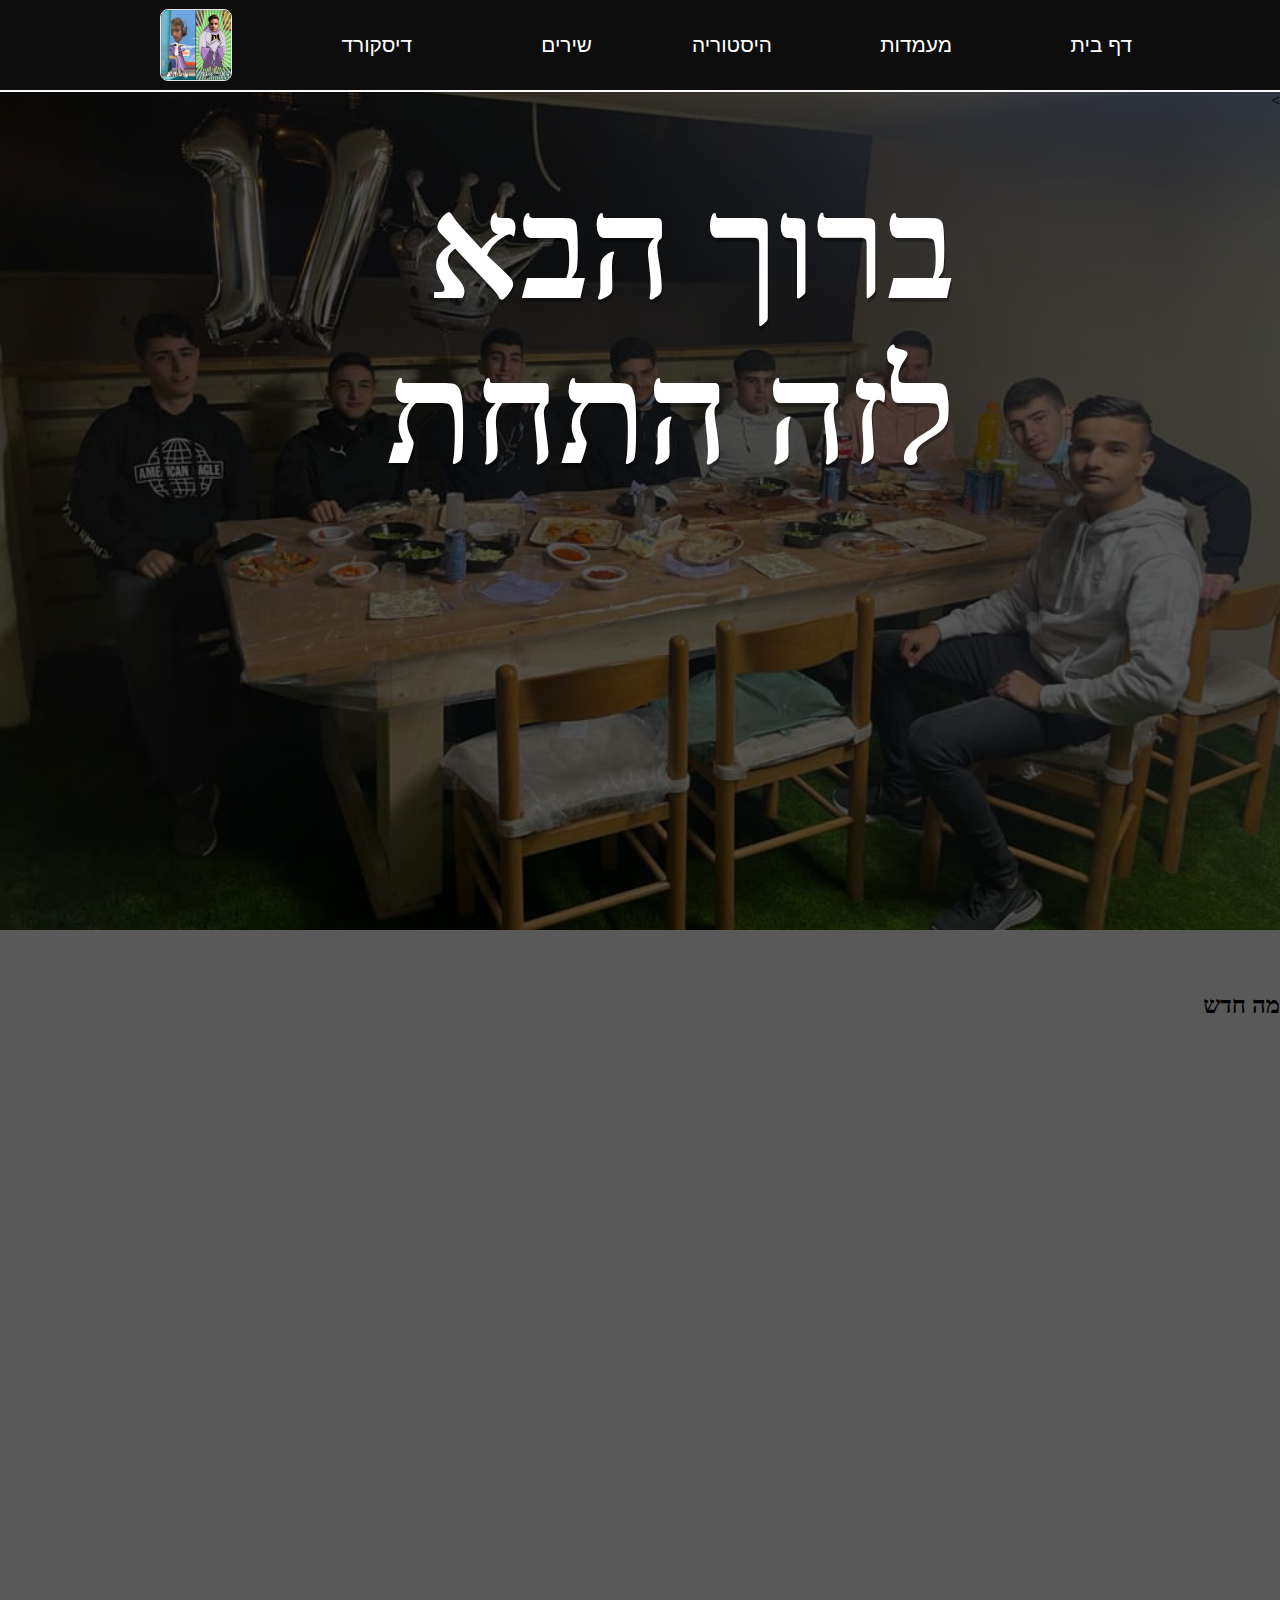
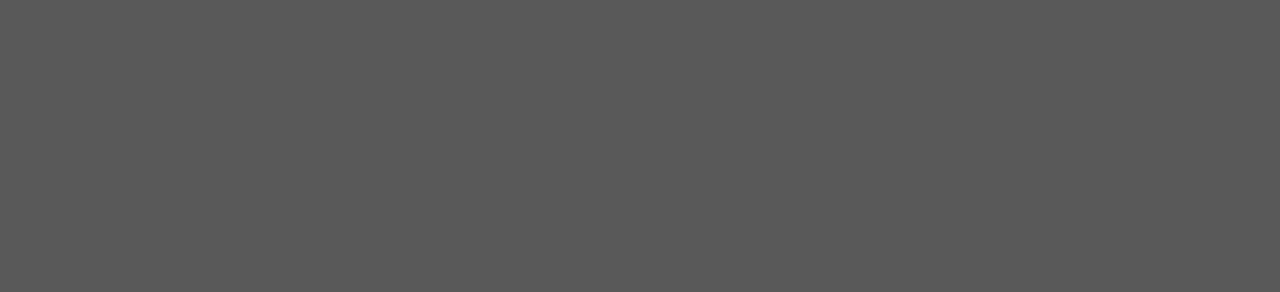
<file: index.html>
<!DOCTYPE html>
<html>

<head>
    <title>
        	Zehataht Home
	</title>
    <link rel="stylesheet" type="text/css" href="./css/style.css" />
    <link rel="shortcut icon" type="image/x-icon" href="./Image/icon.png" />
</head>

<body dir="rtl">
    <header>
        <nav class="Menu">
            <ul>
                <li> <a href="Home.html"> דף בית </a> </li>
                <li> <a href="Mamadot.html"> מעמדות </a> </li>
                <li> <a href="History.html"> היסטוריה </a> </li>
                <li> <a href="Music.html"> שירים </a> </li>
                <li> <a target="_blank" href="https://discord.gg/RyaSx9SSyX"> דיסקורד </a> </li>
            </ul>
            <a href="Home.html"> <img id="logo" alt="logo" src="Image/icon.png" width="50rem"; height="50rem";> </a>
        </nav>
    </header>
    <div class="homepage">
        <div>
            ><ul>
                <h1> ברוך הבא <br> לזה התחת</h1>
            </ul>
        </div>

        <div>
                <h2> מה חדש </h2>
        </div>
    </div>
</body>

</html>
</file>
<file: css/style.css>
* {
  margin: 0px;
  padding: 0px;
  box-sizing: border-box;
}

/* תפריט */

header {
  min-height: 10vh;
  background: rgb(14, 13, 13);
  border-bottom: rgb(250, 249, 249) solid 0.13rem;
  position: sticky;
  top: 0;
}

.Menu {
  display: flex;
  margin: auto;
  width: 80%;
  align-items: center;
  min-height: 10vh;
}

#logo {
  margin-left: 2rem;
  margin-top: 0.2rem;
  border: rgba(255, 255, 255, 0.9) solid 1.2px;
  width: 4.5rem;
  height: 4.5rem;
  border-radius: 0.5rem;
}

.Menu ul {
  display: flex;
  width: 100%;
  height: 100%;
  text-decoration: none;
  list-style: none;
  justify-content: space-evenly;
}

.Menu ul li {
  width: 10rem;
}

.Menu ul li a {
  text-decoration: none;
  color: white;
  font-family: sans-serif;
  font-size: 1.3rem;
}

/* עמוד ראשי */

.homepage {
  width: 100%;
  height: 100vh;
  background: url("../Image/background.jpg");
  background-size: cover;
  background-repeat: no-repeat;
  background-position: center center;
  background-attachment: fixed;
}

.homepage div {
  display: flex;
  width: 100%;
  height: 100vh;
  background: rgba(0, 0, 0, 0.65);
}

.homepage div ul {
  display: flex;
  height: 300px;
}

.homepage div ul h1 {
  color: white;
  text-shadow: 1.2px 3.5px rgba(0, 0, 0, 0.3);
  font-family: "Suez One", serif;
  font-size: 9rem;
  margin-right: 315px;
  margin-top: 75px;
  height: 300px;
}
/* עמוד מעמדות */

.mamadotpage {
  width: 100%;
  height: 100vh;
  background: url("../Image/background.jpg");
  background-size: cover;
  background-repeat: no-repeat;
  background-position: center center;
  background-attachment: fixed;
}

.mamadotpage div {
  display: flex;
  width: 100%;
  height: 100vh;
  background: rgba(0, 0, 0, 0.65);
}
</file>
